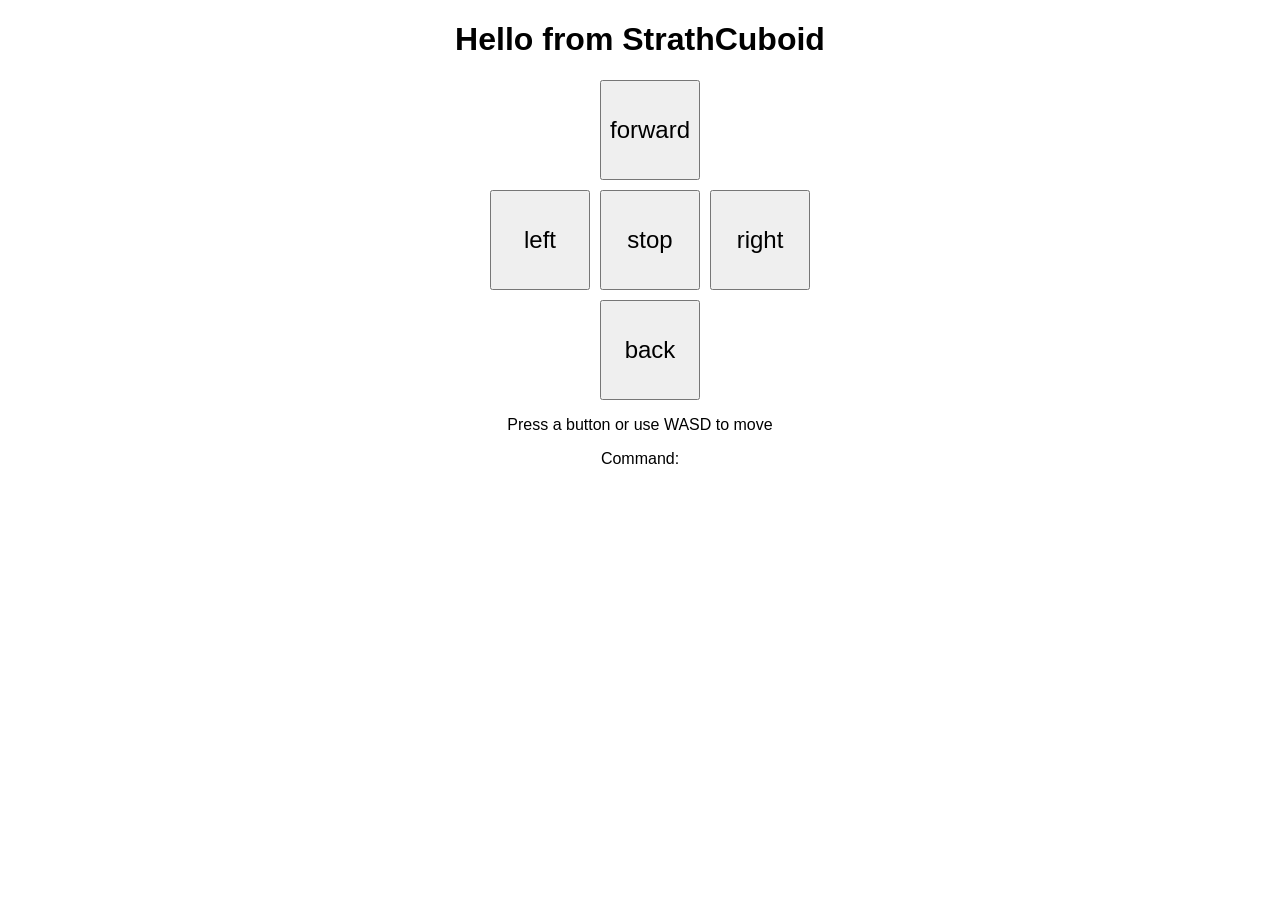
<file: web-test/src/index.html>
<!DOCTYPE html>

<head>
  <meta name="viewport" content="width=device-width, initial-scale=1">
  <title>StrathCuboid Robot</title>
</head>

<body>
  <h1>Hello from StrathCuboid</h1>
  <div class="container">
    <div></div>

    <button onclick="sendMovement('forward')">forward</button>

    <div></div>

    <button onclick="sendMovement('left')">left</button>
    <button onclick="sendMovement('stop')">stop</button>
    <button onclick="sendMovement('right')">right</button>

    <div></div>
    <button onclick="sendMovement('back')">back</button>
    <div></div>
  </div>
  <p>Press a button or use WASD to move</p>
  <p id="status">Command: </p>
</body>

</html>

<style>
  body {
    font-family: Arial, sans-serif;
    text-align: center;
  }

  .container {
    display: grid;
    grid-template-columns: auto auto auto;
    gap: 10px;
    margin: 0 auto;
    width: 300px;
  }

  .container button {
    font-size: 1.5em;
    display: grid;
    place-items: center;
    width: 100px;
    height: 100px;
  }
</style>

<script>
  async function sendMovement(direction) {
    document.getElementById("status").innerText = "Command: " + direction;
    console.log(`Sending movement: ${direction}`);
    await fetch(`/api/${direction}`, { method: "POST" });
  }

  document.addEventListener("keydown", (event) => {
    switch (event.key) {
      case "a":
        sendMovement("left");
        break;
      case "s":
        sendMovement("back");
        break;
      case "w":
        sendMovement("forward");
        break;
      case "d":
        sendMovement("right");
        break;
    }
  });
  document.addEventListener("keyup", (event) => {
    sendMovement("stop");
  });

</script>
</file>
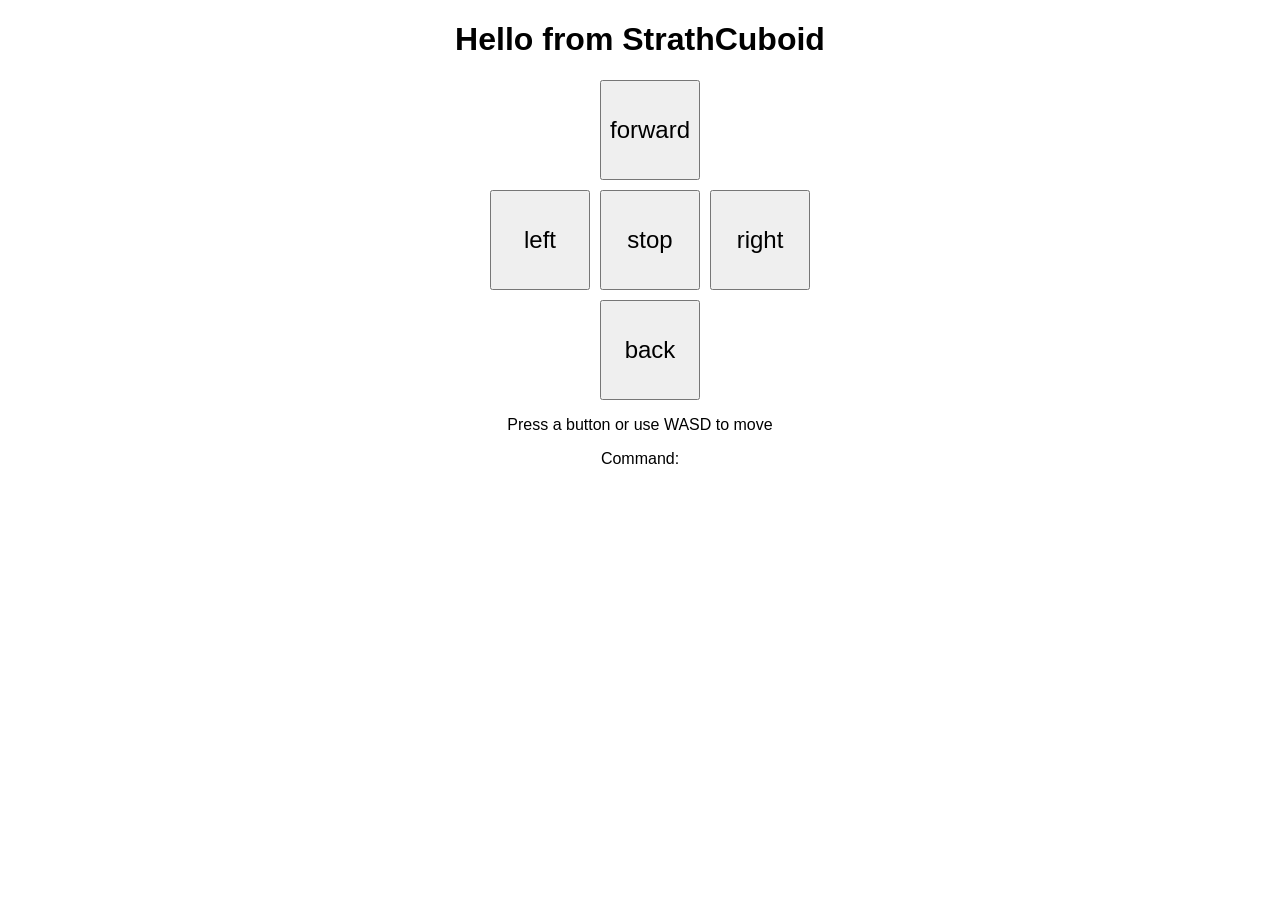
<file: receiver/src/bin/web/index.html>
<!DOCTYPE html>

<head>
  <meta name="viewport" content="width=device-width, initial-scale=1">
  <title>StrathCuboid Robot</title>
</head>

<body>
  <h1>Hello from StrathCuboid</h1>
  <div class="container">
    <div></div>

    <button onclick="sendMovement('forward')">forward</button>

    <div></div>

    <button onclick="sendMovement('left')">left</button>
    <button onclick="sendMovement('stop')">stop</button>
    <button onclick="sendMovement('right')">right</button>

    <div></div>
    <button onclick="sendMovement('backward')">back</button>
    <div></div>
  </div>
  <p>Press a button or use WASD to move</p>
  <p id="status">Command: </p>

    <!-- Generator: Blender, SVG Export for Grease Pencil - v2.1 -->
    <!DOCTYPE svg PUBLIC "-//W3C//DTD SVG 1.1//EN" "http://www.w3.org/Graphics/SVG/1.1/DTD/svg11.dtd">
    <!-- <svg version="1.1" x="0px" y="0px" xmlns="http://www.w3.org/2000/svg" width="1052.130249px" height="1034.758911px" viewBox="0 0 1052.130249 1034.758911"> -->
    <!--     <g id="blender_frame.1"> -->
    <!--         <g id="blender_object.path911-6-7-9.001.1.uuid_0x0"> -->
    <!--             <g id="layer.Converted Layer.uuid_0x1"> -->
    <!--                 <path d="M17.842041,646.77893 C 1.3503418,595.702, 67.813965,389.18744, 84.50073,338.174 C 101.18713,287.1604, 169.61572,81.28833, 213.10681,49.823486 C 256.5979,18.358765, 473.58472,17.739746, 527.2682,17.842041 C 580.95166,17.94458, 797.9346,19.392212, 841.3052,51.022827 C 884.6758,82.65332, 952.31726,288.78528, 968.80896,339.86218 C 985.3004,390.93915, 1050.9747,597.7059, 1034.2882,648.7195 C 1017.6017,699.73303, 842.41956,827.74866, 798.92847,859.2134 C 755.4374,890.6783, 579.04333,1017.0194, 525.36,1016.9169 C 471.67664,1016.81433, 295.76648,889.8006, 252.39575,858.17004 C 209.02539,826.5394, 34.33362,697.85583, 17.842041,646.77893zM65.35535,631.4443 C 50.40454,585.1396, 110.65845,397.92004, 125.78613,351.6728 C 140.91357,305.4254, 202.94861,118.78833, 242.37634,90.263306 C 281.80396,61.738403, 478.51746,61.177124, 527.1852,61.269897 C 575.853,61.362793, 772.56274,62.675293, 811.88135,91.350586 C 851.1997,120.02588, 912.5215,306.89856, 927.4723,353.20325 C 942.42285,399.50806, 1001.9613,586.9563, 986.8336,633.20355 C 971.7062,679.45087, 812.8916,795.5058, 773.464,824.03076 C 734.03613,852.5559, 574.12305,967.0928, 525.4552,966.99976 C 476.7876,966.90674, 317.313,851.7602, 277.99463,823.0849 C 238.67627,794.4096, 80.30615,677.7491, 65.35535,631.4443z" fill-rule="evenodd" fill="#000000" stroke="none" fill-opacity="1" /> -->
    <!--             </g> -->
    <!--             <g id="layer.Converted Layer.001.uuid_0x2"> -->
    <!--                 <path d="M802.0774,167.45642 C 789.59875,157.65051, 773.81006,153.05139, 758.0177,154.62207 C 742.2256,156.193, 727.6538,163.81189, 717.3552,175.88342 C 708.77344,186.18823, 703.9442,199.10046, 703.6582,212.50757 C 703.3721,225.91443, 707.6455,239.02234, 715.7792,249.68591 C 715.7792,249.68591, 683.93933,288.5598, 683.93933,288.5598 C 651.5355,262.02698, 619.1316,235.49426, 586.72766,208.96155 C 583.5762,206.5011, 579.59766,205.349, 575.619,205.74487 C 571.64026,206.1405, 567.9674,208.05359, 565.3629,211.08667 C 541.1095,241.09583, 528.82495,279.0205, 530.87756,317.5506 C 532.9302,356.0808, 549.17444,392.48975, 576.4791,419.75958 C 576.4791,419.75958, 552.5259,448.17853, 552.5259,448.17853 C 528.76294,428.72113, 505.00024,409.26373, 481.23755,389.8064 C 479.29395,388.0703, 476.90613,386.90802, 474.34094,386.4494 C 471.77527,385.99054, 469.13306,386.25342, 466.70837,387.2085 C 464.2837,388.16357, 462.17224,389.77332, 460.60938,391.85828 C 460.60938,391.85828, 388.23267,479.39795, 388.23267,479.39795 C 379.05164,471.88043, 369.87036,464.36273, 360.68945,456.84515 C 373.95618,440.6477, 387.22266,424.45013, 400.4895,408.25262 C 402.22546,406.3097, 403.3877,403.9226, 403.8462,401.35767 C 404.3048,398.79266, 404.04163,396.1507, 403.08594,393.72644 C 402.1306,391.30206, 400.5204,389.19086, 398.4348,387.62793 C 398.4348,387.62793, 304.53723,311.4195, 304.53723,311.4195 C 302.59363,309.6834, 300.20593,308.52112, 297.64038,308.06232 C 295.07495,307.6037, 292.43262,307.8664, 290.00793,308.8216 C 287.5835,309.7766, 285.4718,311.38647, 283.90918,313.47137 C 283.90918,313.47137, 185.66235,432.59613, 185.66235,432.59613 C 183.2019,435.7469, 182.05017,439.7245, 182.44641,443.70264 C 182.84253,447.6806, 184.75635,451.35327, 187.79028,453.95746 C 187.79028,453.95746, 281.6881,530.16595, 281.6881,530.16595 C 283.6317,531.9021, 286.0193,533.06433, 288.58472,533.5231 C 291.15002,533.98175, 293.7926,533.71893, 296.21704,532.7639 C 298.6416,531.8088, 300.75317,530.19904, 302.31628,528.1142 C 302.31628,528.1142, 342.1162,479.52167, 342.1162,479.52167 C 351.32166,487.28485, 360.5271,495.04797, 369.7329,502.81116 C 352.04395,524.40784, 334.3551,546.00446, 316.66638,567.6012 C 308.3037,577.7146, 303.5869,590.3468, 303.2744,603.4658 C 302.9619,616.58496, 307.07202,629.4284, 314.9436,639.9303 C 302.31787,655.88403, 296.45264,676.1525, 298.6073,696.3835 C 300.76184,716.6146, 310.7644,735.19556, 326.46753,748.1369 C 342.54932,760.7354, 362.84412,766.70215, 383.18567,764.8122 C 393.14343,764.035, 402.84436,761.27106, 411.71582,756.6835 C 420.58704,752.0958, 428.4491,745.7775, 434.83777,738.10156 C 444.41504,743.0183, 455.21545,745.0455, 465.92346,743.9364 C 473.64282,743.1829, 481.12695,740.8627, 487.91785,737.11743 C 494.70874,733.37213, 500.66406,728.2807, 505.41833,722.1544 C 505.41833,722.1544, 558.4851,657.36444, 558.4851,657.36444 C 567.91174,664.8576, 577.3385,672.3508, 586.76514,679.84406 C 573.49854,696.0415, 560.2318,712.2391, 546.9651,728.4365 C 545.229,730.37964, 544.06665,732.7667, 543.6084,735.33154 C 543.15,737.89655, 543.41284,740.53845, 544.36865,742.9628 C 545.3242,745.38715, 546.93445,747.49835, 549.0198,749.06134 C 549.0198,749.06134, 642.25415,826.0796, 642.25415,826.0796 C 645.251,828.58466, 649.11633,829.80444, 653.00854,829.47327 C 655.0636,829.3418, 657.069,828.78296, 658.8961,827.8329 C 660.7228,826.88257, 662.3313,825.56165, 663.619,823.9546 C 663.619,823.9546, 761.05566,704.1663, 761.05566,704.1663 C 762.79175,702.2234, 763.9536,699.8362, 764.4121,697.27124 C 764.8706,694.70636, 764.60767,692.0643, 763.652,689.63995 C 762.6968,687.2158, 761.0862,685.1045, 759.00073,683.54144 C 759.00073,683.54144, 665.7665,606.52325, 665.7665,606.52325 C 663.8229,604.7872, 661.4352,603.6249, 658.86975,603.16614 C 656.30457,602.70746, 653.66187,602.9702, 651.23755,603.92535 C 648.81287,604.8804, 646.7014,606.4903, 645.13855,608.5751 C 645.13855,608.5751, 605.3385,657.16754, 605.3385,657.16754 C 596.1572,649.65, 586.97644,642.1324, 577.79553,634.6148 C 601.6509,605.2137, 625.5061,575.81256, 649.3617,546.4115 C 651.0978,544.46857, 652.26025,542.08154, 652.71875,539.5166 C 653.17725,536.9516, 652.9137,534.3096, 651.9585,531.8854 C 651.0028,529.46106, 649.3928,527.3498, 647.3071,525.78687 C 647.3071,525.78687, 576.0188,467.4148, 576.0188,467.4148 C 583.7333,457.7207, 591.44763,448.02667, 599.16187,438.33258 C 629.23145,458.4851, 665.3906,467.51678, 701.4042,463.86993 C 721.6637,461.9787, 741.3435,456.07257, 759.2948,446.49615 C 777.24634,436.91962, 793.1107,423.8645, 805.96155,408.09247 C 808.4667,405.0963, 809.6864,401.23175, 809.35425,397.3404 C 809.22266,395.28546, 808.6636,393.28046, 807.7129,391.45374 C 806.7622,389.62695, 805.4408,388.01837, 803.83325,386.73102 C 803.83325,386.73102, 706.6221,307.1328, 706.6221,307.1328 C 717.2352,294.17474, 727.8485,281.21667, 738.4619,268.25867 C 748.0105,273.25928, 758.83594,275.29126, 769.54785,274.0935 C 785.52563,272.35205, 800.208,264.4934, 810.516,252.16504 C 820.32214,239.68994, 824.92017,223.90466, 823.3469,208.11475 C 821.7742,192.32507, 814.152,177.75513, 802.0774,167.45642zM288.92004,498.20294 C 265.42725,478.96667, 241.93457,459.73047, 218.44177,440.4942 C 244.72937,408.12366, 271.0172,375.753, 297.30505,343.38245 C 320.79773,362.6187, 344.29053,381.85498, 367.78345,401.0912 C 341.49548,433.46173, 315.208,465.8324, 288.92004,498.20294zM658.6078,639.22284 C 682.1006,658.4591, 705.5936,677.6954, 729.0864,696.93164 C 702.52856,729.0812, 675.9708,761.2305, 649.41296,793.38007 C 625.92004,774.1438, 602.4271,754.90753, 578.9342,735.6712 C 605.4923,703.5217, 632.0502,671.37225, 658.6078,639.22284zM345.70398,724.6505 C 340.66077,720.91284, 336.45203,716.16486, 333.3463,710.7101 C 330.24097,705.2552, 328.3069,699.213, 327.66748,692.96924 C 326.58875,681.3455, 329.64563,669.7144, 336.29956,660.12305 C 336.29956,660.12305, 410.82837,721.14844, 410.82837,721.14844 C 402.7356,729.56165, 391.9336,734.85077, 380.3236,736.08496 C 374.07556,736.6892, 367.7699,735.9845, 361.80908,734.0156 C 355.84802,732.0469, 350.36304,728.8573, 345.70398,724.6505zM482.7356,703.58154 C 477.54517,709.4305, 470.34045,713.10864, 462.55762,713.88257 C 454.7749,714.65686, 446.98572,712.4701, 440.7433,707.75836 C 440.7433,707.75836, 343.53162,628.1601, 343.53162,628.1601 C 337.68103,622.9696, 334.00146,615.7656, 333.2262,607.98413 C 332.45105,600.20264, 334.63696,592.4151, 339.34875,586.174 C 339.34875,586.174, 474.0055,421.7694, 474.0055,421.7694 C 521.80115,460.90515, 569.5968,500.04108, 617.3922,539.1769 C 617.3922,539.1769, 482.7356,703.58154, 482.7356,703.58154zM606.3939,406.36957 C 593.5387,395.98584, 582.88135,383.14496, 575.0447,368.5974 C 567.2085,354.05, 562.3495,338.0871, 560.75256,321.64178 C 558.06775,293.63782, 564.68066,265.53003, 579.5692,241.66113 C 579.5692,241.66113, 773.18225,400.1944, 773.18225,400.1944 C 750.937,421.41632, 721.6903,433.76135, 690.9629,434.89893 C 660.2357,436.03656, 630.1527,425.88812, 606.3939,406.36957zM787.09656,233.66528 C 784.6604,236.84631, 781.57263,239.46997, 778.0399,241.36084 C 774.5071,243.25171, 770.6111,244.36621, 766.6124,244.62964 C 762.6437,245.06775, 758.62683,244.69885, 754.80396,243.54492 C 750.9812,242.39111, 747.431,240.47632, 744.36743,237.91553 C 738.13464,232.81519, 734.1841,225.44751, 733.38586,217.43494 C 732.58777,209.42212, 735.00696,201.4209, 740.11096,195.193 C 742.5011,191.91919, 745.5532,189.1853, 749.07007,187.16931 C 752.5864,185.15332, 756.4885,183.90039, 760.5217,183.49207 C 764.56165,182.99841, 768.66125,183.41089, 772.5216,184.6997 C 776.3827,185.98853, 779.9076,188.12134, 782.84045,190.94275 C 787.2063,194.14648, 790.5829,198.51306, 792.5851,203.54358 C 794.5875,208.5741, 795.1344,214.06616, 794.1642,219.39246 C 793.1936,224.71875, 790.7446,229.66467, 787.09656,233.66528z" fill-rule="evenodd" fill="#000000" stroke="none" fill-opacity="1" /> -->
    <!--             </g> -->
    <!--         </g> -->
    <!--     </g> -->
    <!-- </svg> -->
</body>

</html>

<style>
  body {
    font-family: Arial, sans-serif;
    text-align: center;
  }

  .container {
    display: grid;
    grid-template-columns: auto auto auto;
    gap: 10px;
    margin: 0 auto;
    width: 300px;
  }

  .container button {
    font-size: 1.5em;
    display: grid;
    place-items: center;
    width: 100px;
    height: 100px;
  }
</style>

<script>
  async function sendMovement(direction) {
    document.getElementById("status").innerText = "Command: " + direction;
    console.log(`Sending movement: ${direction}`);
    await fetch(`/api/${direction}`, { method: "POST" });
  }

  document.addEventListener("keydown", async (event) => {
    switch (event.key) {
      case "a":
        await sendMovement("left");
        break;
      case "s":
        await sendMovement("backward");
        break;
      case "w":
        await sendMovement("forward");
        break;
      case "d":
        await sendMovement("right");
        break;
    }
  });
  document.addEventListener("keyup", async (event) => {
    await sendMovement("stop");
  });

</script>
</file>
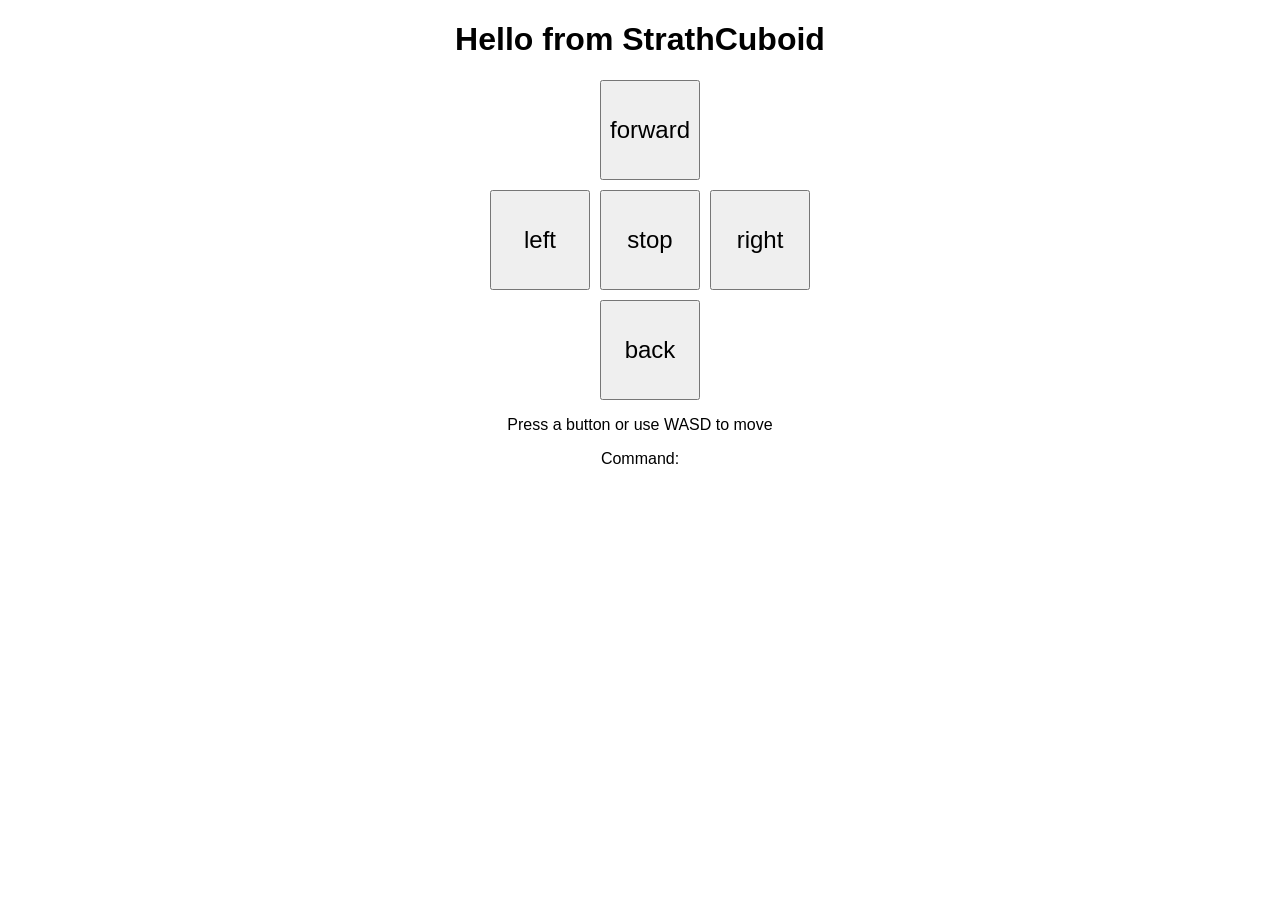
<file: receiver/src/bin/web/drivers_ready.html>
<!DOCTYPE html>

<head>
  <meta name="viewport" content="width=device-width, initial-scale=1">
  <title>StrathCuboid Robot</title>
  <link rel="stylesheet" type="text/css" href="style.css">
</head>

<body>
  <h1>Hello from StrathCuboid</h1>
  <div class="container">
    <div></div>

    <button onclick="sendMovement('forward')">forward</button>

    <div></div>

    <button onclick="sendMovement('left')">left</button>
    <button onclick="sendMovement('stop')">stop</button>
    <button onclick="sendMovement('right')">right</button>

    <div></div>
    <button onclick="sendMovement('backward')">back</button>
    <div></div>
  </div>
  <p>Press a button or use WASD to move</p>
  <p id="status">Command: </p>

    <!-- Generator: Blender, SVG Export for Grease Pencil - v2.1 -->
    <!DOCTYPE svg PUBLIC "-//W3C//DTD SVG 1.1//EN" "http://www.w3.org/Graphics/SVG/1.1/DTD/svg11.dtd">
    <!-- <svg version="1.1" x="0px" y="0px" xmlns="http://www.w3.org/2000/svg" width="1052.130249px" height="1034.758911px" viewBox="0 0 1052.130249 1034.758911"> -->
    <!--     <g id="blender_frame.1"> -->
    <!--         <g id="blender_object.path911-6-7-9.001.1.uuid_0x0"> -->
    <!--             <g id="layer.Converted Layer.uuid_0x1"> -->
    <!--                 <path d="M17.842041,646.77893 C 1.3503418,595.702, 67.813965,389.18744, 84.50073,338.174 C 101.18713,287.1604, 169.61572,81.28833, 213.10681,49.823486 C 256.5979,18.358765, 473.58472,17.739746, 527.2682,17.842041 C 580.95166,17.94458, 797.9346,19.392212, 841.3052,51.022827 C 884.6758,82.65332, 952.31726,288.78528, 968.80896,339.86218 C 985.3004,390.93915, 1050.9747,597.7059, 1034.2882,648.7195 C 1017.6017,699.73303, 842.41956,827.74866, 798.92847,859.2134 C 755.4374,890.6783, 579.04333,1017.0194, 525.36,1016.9169 C 471.67664,1016.81433, 295.76648,889.8006, 252.39575,858.17004 C 209.02539,826.5394, 34.33362,697.85583, 17.842041,646.77893zM65.35535,631.4443 C 50.40454,585.1396, 110.65845,397.92004, 125.78613,351.6728 C 140.91357,305.4254, 202.94861,118.78833, 242.37634,90.263306 C 281.80396,61.738403, 478.51746,61.177124, 527.1852,61.269897 C 575.853,61.362793, 772.56274,62.675293, 811.88135,91.350586 C 851.1997,120.02588, 912.5215,306.89856, 927.4723,353.20325 C 942.42285,399.50806, 1001.9613,586.9563, 986.8336,633.20355 C 971.7062,679.45087, 812.8916,795.5058, 773.464,824.03076 C 734.03613,852.5559, 574.12305,967.0928, 525.4552,966.99976 C 476.7876,966.90674, 317.313,851.7602, 277.99463,823.0849 C 238.67627,794.4096, 80.30615,677.7491, 65.35535,631.4443z" fill-rule="evenodd" fill="#000000" stroke="none" fill-opacity="1" /> -->
    <!--             </g> -->
    <!--             <g id="layer.Converted Layer.001.uuid_0x2"> -->
    <!--                 <path d="M802.0774,167.45642 C 789.59875,157.65051, 773.81006,153.05139, 758.0177,154.62207 C 742.2256,156.193, 727.6538,163.81189, 717.3552,175.88342 C 708.77344,186.18823, 703.9442,199.10046, 703.6582,212.50757 C 703.3721,225.91443, 707.6455,239.02234, 715.7792,249.68591 C 715.7792,249.68591, 683.93933,288.5598, 683.93933,288.5598 C 651.5355,262.02698, 619.1316,235.49426, 586.72766,208.96155 C 583.5762,206.5011, 579.59766,205.349, 575.619,205.74487 C 571.64026,206.1405, 567.9674,208.05359, 565.3629,211.08667 C 541.1095,241.09583, 528.82495,279.0205, 530.87756,317.5506 C 532.9302,356.0808, 549.17444,392.48975, 576.4791,419.75958 C 576.4791,419.75958, 552.5259,448.17853, 552.5259,448.17853 C 528.76294,428.72113, 505.00024,409.26373, 481.23755,389.8064 C 479.29395,388.0703, 476.90613,386.90802, 474.34094,386.4494 C 471.77527,385.99054, 469.13306,386.25342, 466.70837,387.2085 C 464.2837,388.16357, 462.17224,389.77332, 460.60938,391.85828 C 460.60938,391.85828, 388.23267,479.39795, 388.23267,479.39795 C 379.05164,471.88043, 369.87036,464.36273, 360.68945,456.84515 C 373.95618,440.6477, 387.22266,424.45013, 400.4895,408.25262 C 402.22546,406.3097, 403.3877,403.9226, 403.8462,401.35767 C 404.3048,398.79266, 404.04163,396.1507, 403.08594,393.72644 C 402.1306,391.30206, 400.5204,389.19086, 398.4348,387.62793 C 398.4348,387.62793, 304.53723,311.4195, 304.53723,311.4195 C 302.59363,309.6834, 300.20593,308.52112, 297.64038,308.06232 C 295.07495,307.6037, 292.43262,307.8664, 290.00793,308.8216 C 287.5835,309.7766, 285.4718,311.38647, 283.90918,313.47137 C 283.90918,313.47137, 185.66235,432.59613, 185.66235,432.59613 C 183.2019,435.7469, 182.05017,439.7245, 182.44641,443.70264 C 182.84253,447.6806, 184.75635,451.35327, 187.79028,453.95746 C 187.79028,453.95746, 281.6881,530.16595, 281.6881,530.16595 C 283.6317,531.9021, 286.0193,533.06433, 288.58472,533.5231 C 291.15002,533.98175, 293.7926,533.71893, 296.21704,532.7639 C 298.6416,531.8088, 300.75317,530.19904, 302.31628,528.1142 C 302.31628,528.1142, 342.1162,479.52167, 342.1162,479.52167 C 351.32166,487.28485, 360.5271,495.04797, 369.7329,502.81116 C 352.04395,524.40784, 334.3551,546.00446, 316.66638,567.6012 C 308.3037,577.7146, 303.5869,590.3468, 303.2744,603.4658 C 302.9619,616.58496, 307.07202,629.4284, 314.9436,639.9303 C 302.31787,655.88403, 296.45264,676.1525, 298.6073,696.3835 C 300.76184,716.6146, 310.7644,735.19556, 326.46753,748.1369 C 342.54932,760.7354, 362.84412,766.70215, 383.18567,764.8122 C 393.14343,764.035, 402.84436,761.27106, 411.71582,756.6835 C 420.58704,752.0958, 428.4491,745.7775, 434.83777,738.10156 C 444.41504,743.0183, 455.21545,745.0455, 465.92346,743.9364 C 473.64282,743.1829, 481.12695,740.8627, 487.91785,737.11743 C 494.70874,733.37213, 500.66406,728.2807, 505.41833,722.1544 C 505.41833,722.1544, 558.4851,657.36444, 558.4851,657.36444 C 567.91174,664.8576, 577.3385,672.3508, 586.76514,679.84406 C 573.49854,696.0415, 560.2318,712.2391, 546.9651,728.4365 C 545.229,730.37964, 544.06665,732.7667, 543.6084,735.33154 C 543.15,737.89655, 543.41284,740.53845, 544.36865,742.9628 C 545.3242,745.38715, 546.93445,747.49835, 549.0198,749.06134 C 549.0198,749.06134, 642.25415,826.0796, 642.25415,826.0796 C 645.251,828.58466, 649.11633,829.80444, 653.00854,829.47327 C 655.0636,829.3418, 657.069,828.78296, 658.8961,827.8329 C 660.7228,826.88257, 662.3313,825.56165, 663.619,823.9546 C 663.619,823.9546, 761.05566,704.1663, 761.05566,704.1663 C 762.79175,702.2234, 763.9536,699.8362, 764.4121,697.27124 C 764.8706,694.70636, 764.60767,692.0643, 763.652,689.63995 C 762.6968,687.2158, 761.0862,685.1045, 759.00073,683.54144 C 759.00073,683.54144, 665.7665,606.52325, 665.7665,606.52325 C 663.8229,604.7872, 661.4352,603.6249, 658.86975,603.16614 C 656.30457,602.70746, 653.66187,602.9702, 651.23755,603.92535 C 648.81287,604.8804, 646.7014,606.4903, 645.13855,608.5751 C 645.13855,608.5751, 605.3385,657.16754, 605.3385,657.16754 C 596.1572,649.65, 586.97644,642.1324, 577.79553,634.6148 C 601.6509,605.2137, 625.5061,575.81256, 649.3617,546.4115 C 651.0978,544.46857, 652.26025,542.08154, 652.71875,539.5166 C 653.17725,536.9516, 652.9137,534.3096, 651.9585,531.8854 C 651.0028,529.46106, 649.3928,527.3498, 647.3071,525.78687 C 647.3071,525.78687, 576.0188,467.4148, 576.0188,467.4148 C 583.7333,457.7207, 591.44763,448.02667, 599.16187,438.33258 C 629.23145,458.4851, 665.3906,467.51678, 701.4042,463.86993 C 721.6637,461.9787, 741.3435,456.07257, 759.2948,446.49615 C 777.24634,436.91962, 793.1107,423.8645, 805.96155,408.09247 C 808.4667,405.0963, 809.6864,401.23175, 809.35425,397.3404 C 809.22266,395.28546, 808.6636,393.28046, 807.7129,391.45374 C 806.7622,389.62695, 805.4408,388.01837, 803.83325,386.73102 C 803.83325,386.73102, 706.6221,307.1328, 706.6221,307.1328 C 717.2352,294.17474, 727.8485,281.21667, 738.4619,268.25867 C 748.0105,273.25928, 758.83594,275.29126, 769.54785,274.0935 C 785.52563,272.35205, 800.208,264.4934, 810.516,252.16504 C 820.32214,239.68994, 824.92017,223.90466, 823.3469,208.11475 C 821.7742,192.32507, 814.152,177.75513, 802.0774,167.45642zM288.92004,498.20294 C 265.42725,478.96667, 241.93457,459.73047, 218.44177,440.4942 C 244.72937,408.12366, 271.0172,375.753, 297.30505,343.38245 C 320.79773,362.6187, 344.29053,381.85498, 367.78345,401.0912 C 341.49548,433.46173, 315.208,465.8324, 288.92004,498.20294zM658.6078,639.22284 C 682.1006,658.4591, 705.5936,677.6954, 729.0864,696.93164 C 702.52856,729.0812, 675.9708,761.2305, 649.41296,793.38007 C 625.92004,774.1438, 602.4271,754.90753, 578.9342,735.6712 C 605.4923,703.5217, 632.0502,671.37225, 658.6078,639.22284zM345.70398,724.6505 C 340.66077,720.91284, 336.45203,716.16486, 333.3463,710.7101 C 330.24097,705.2552, 328.3069,699.213, 327.66748,692.96924 C 326.58875,681.3455, 329.64563,669.7144, 336.29956,660.12305 C 336.29956,660.12305, 410.82837,721.14844, 410.82837,721.14844 C 402.7356,729.56165, 391.9336,734.85077, 380.3236,736.08496 C 374.07556,736.6892, 367.7699,735.9845, 361.80908,734.0156 C 355.84802,732.0469, 350.36304,728.8573, 345.70398,724.6505zM482.7356,703.58154 C 477.54517,709.4305, 470.34045,713.10864, 462.55762,713.88257 C 454.7749,714.65686, 446.98572,712.4701, 440.7433,707.75836 C 440.7433,707.75836, 343.53162,628.1601, 343.53162,628.1601 C 337.68103,622.9696, 334.00146,615.7656, 333.2262,607.98413 C 332.45105,600.20264, 334.63696,592.4151, 339.34875,586.174 C 339.34875,586.174, 474.0055,421.7694, 474.0055,421.7694 C 521.80115,460.90515, 569.5968,500.04108, 617.3922,539.1769 C 617.3922,539.1769, 482.7356,703.58154, 482.7356,703.58154zM606.3939,406.36957 C 593.5387,395.98584, 582.88135,383.14496, 575.0447,368.5974 C 567.2085,354.05, 562.3495,338.0871, 560.75256,321.64178 C 558.06775,293.63782, 564.68066,265.53003, 579.5692,241.66113 C 579.5692,241.66113, 773.18225,400.1944, 773.18225,400.1944 C 750.937,421.41632, 721.6903,433.76135, 690.9629,434.89893 C 660.2357,436.03656, 630.1527,425.88812, 606.3939,406.36957zM787.09656,233.66528 C 784.6604,236.84631, 781.57263,239.46997, 778.0399,241.36084 C 774.5071,243.25171, 770.6111,244.36621, 766.6124,244.62964 C 762.6437,245.06775, 758.62683,244.69885, 754.80396,243.54492 C 750.9812,242.39111, 747.431,240.47632, 744.36743,237.91553 C 738.13464,232.81519, 734.1841,225.44751, 733.38586,217.43494 C 732.58777,209.42212, 735.00696,201.4209, 740.11096,195.193 C 742.5011,191.91919, 745.5532,189.1853, 749.07007,187.16931 C 752.5864,185.15332, 756.4885,183.90039, 760.5217,183.49207 C 764.56165,182.99841, 768.66125,183.41089, 772.5216,184.6997 C 776.3827,185.98853, 779.9076,188.12134, 782.84045,190.94275 C 787.2063,194.14648, 790.5829,198.51306, 792.5851,203.54358 C 794.5875,208.5741, 795.1344,214.06616, 794.1642,219.39246 C 793.1936,224.71875, 790.7446,229.66467, 787.09656,233.66528z" fill-rule="evenodd" fill="#000000" stroke="none" fill-opacity="1" /> -->
    <!--             </g> -->
    <!--         </g> -->
    <!--     </g> -->
    <!-- </svg> -->
</body>

</html>


<script>
  async function sendMovement(direction) {
    document.getElementById("status").innerText = "Command: " + direction;
    console.log(`Sending movement: ${direction}`);
    await fetch(`/api/${direction}`, { method: "POST" });
  }

  document.addEventListener("keydown", async (event) => {
    switch (event.key) {
      case "a":
        await sendMovement("left");
        break;
      case "s":
        await sendMovement("backward");
        break;
      case "w":
        await sendMovement("forward");
        break;
      case "d":
        await sendMovement("right");
        break;
    }
  });
  document.addEventListener("keyup", async (event) => {
    if (["a", "s", "w", "d"].includes(event.key)) {
      await sendMovement("stop");
    }
  });

</script>
</file>
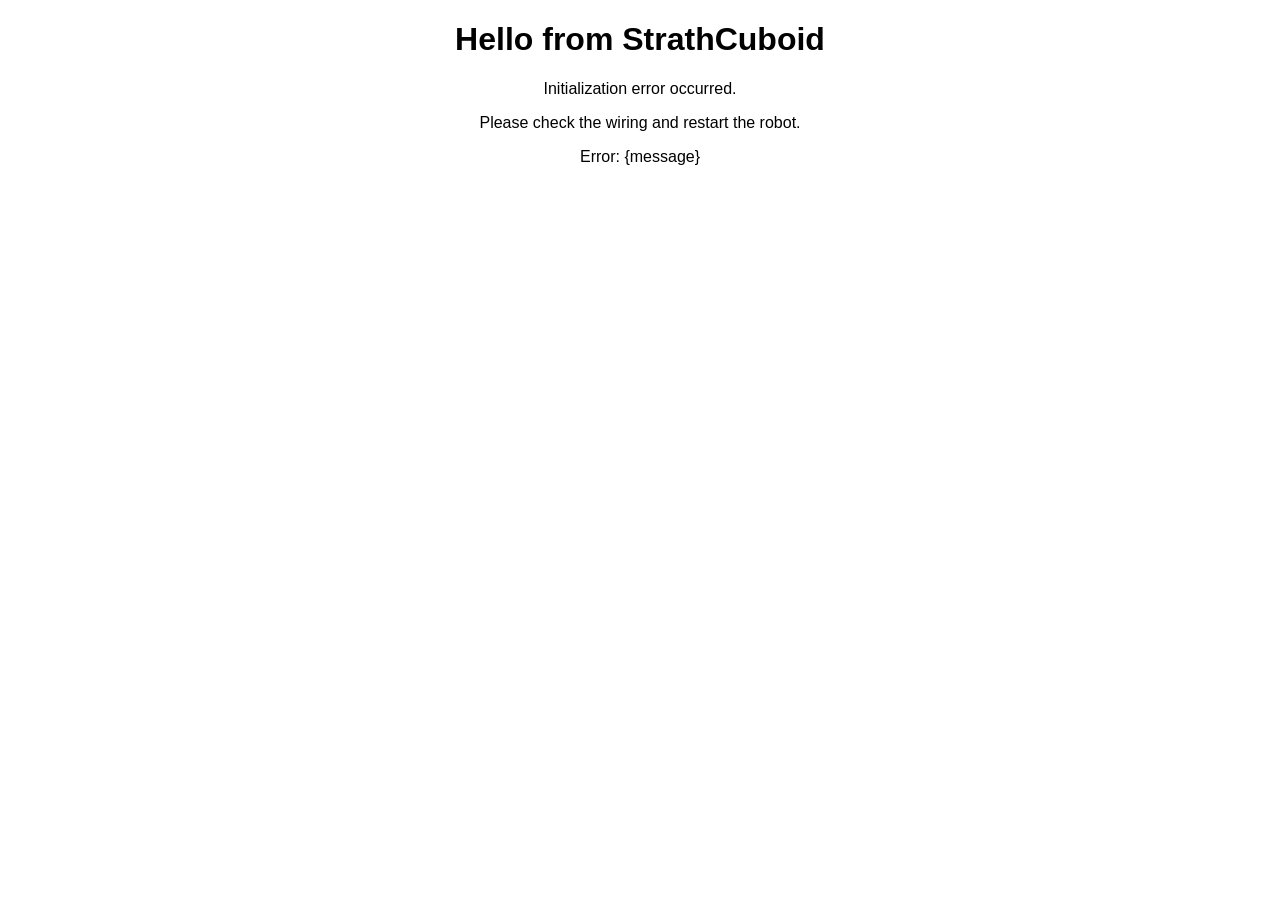
<file: receiver/src/bin/web/init_error.html>
<!DOCTYPE html>

<head>
  <meta name="viewport" content="width=device-width, initial-scale=1">
  <title>StrathCuboid Robot</title>
  <link rel="stylesheet" type="text/css" href="style.css">
</head>

<body>
  <h1>Hello from StrathCuboid</h1>
  <p>Initialization error occurred.</p>
  <p>Please check the wiring and restart the robot.</p>
  <p>Error: {message}</p>
</body>

</html>
</file>
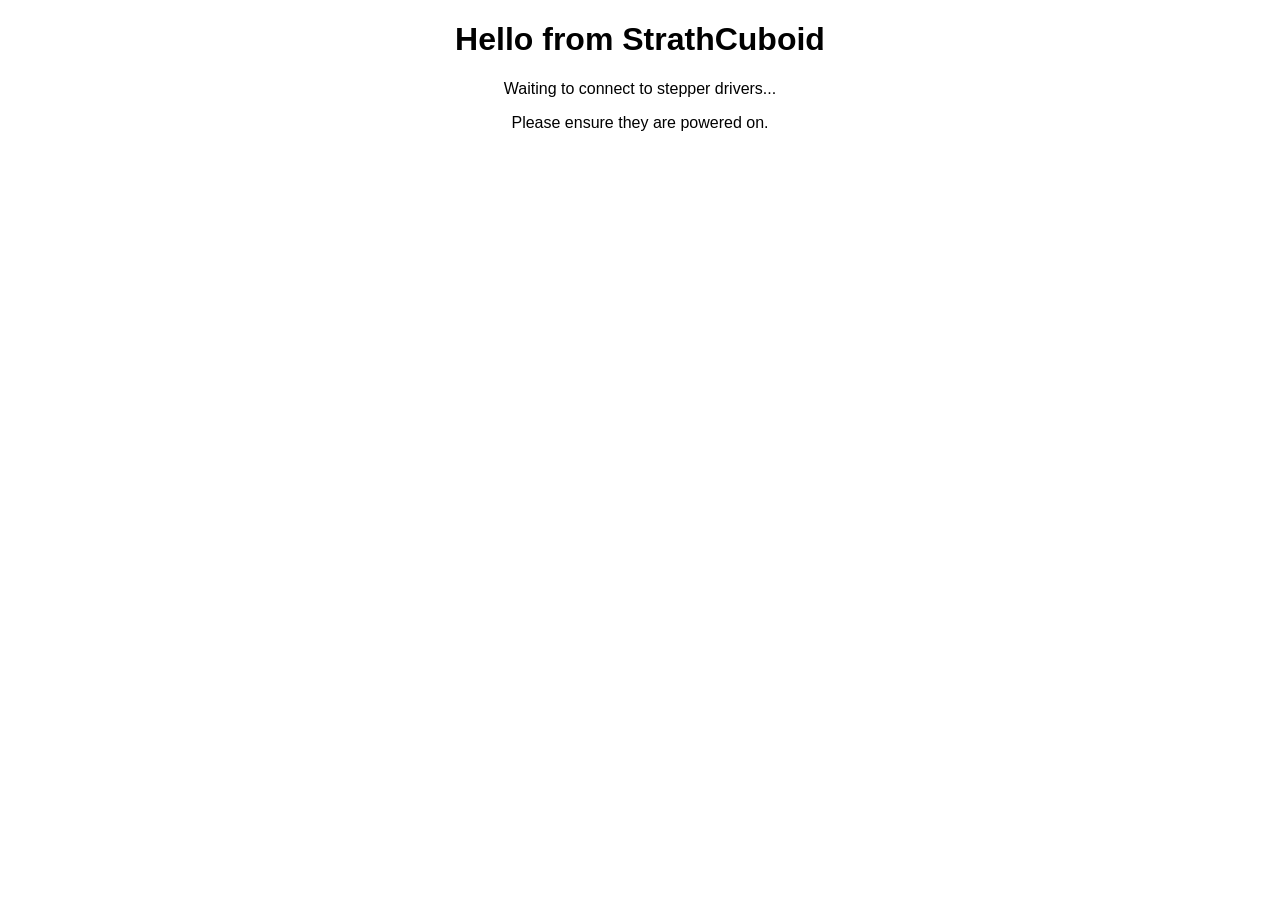
<file: receiver/src/bin/web/waiting_for_steppers.html>
<!DOCTYPE html>

<head>
  <meta name="viewport" content="width=device-width, initial-scale=1">
  <title>StrathCuboid Robot</title>
  <link rel="stylesheet" type="text/css" href="style.css">
</head>

<body>
  <h1>Hello from StrathCuboid</h1>
  <p>Waiting to connect to stepper drivers...</p>
  <p>Please ensure they are powered on.</p>
</body>

</html>
</file>
<file: receiver/src/bin/web/style.css>
body {
    font-family: Arial, sans-serif;
    text-align: center;
}

.container {
    display: grid;
    grid-template-columns: auto auto auto;
    gap: 10px;
    margin: 0 auto;
    width: 300px;
}

.container button {
    font-size: 1.5em;
    display: grid;
    place-items: center;
    width: 100px;
    height: 100px;
}
</file>
